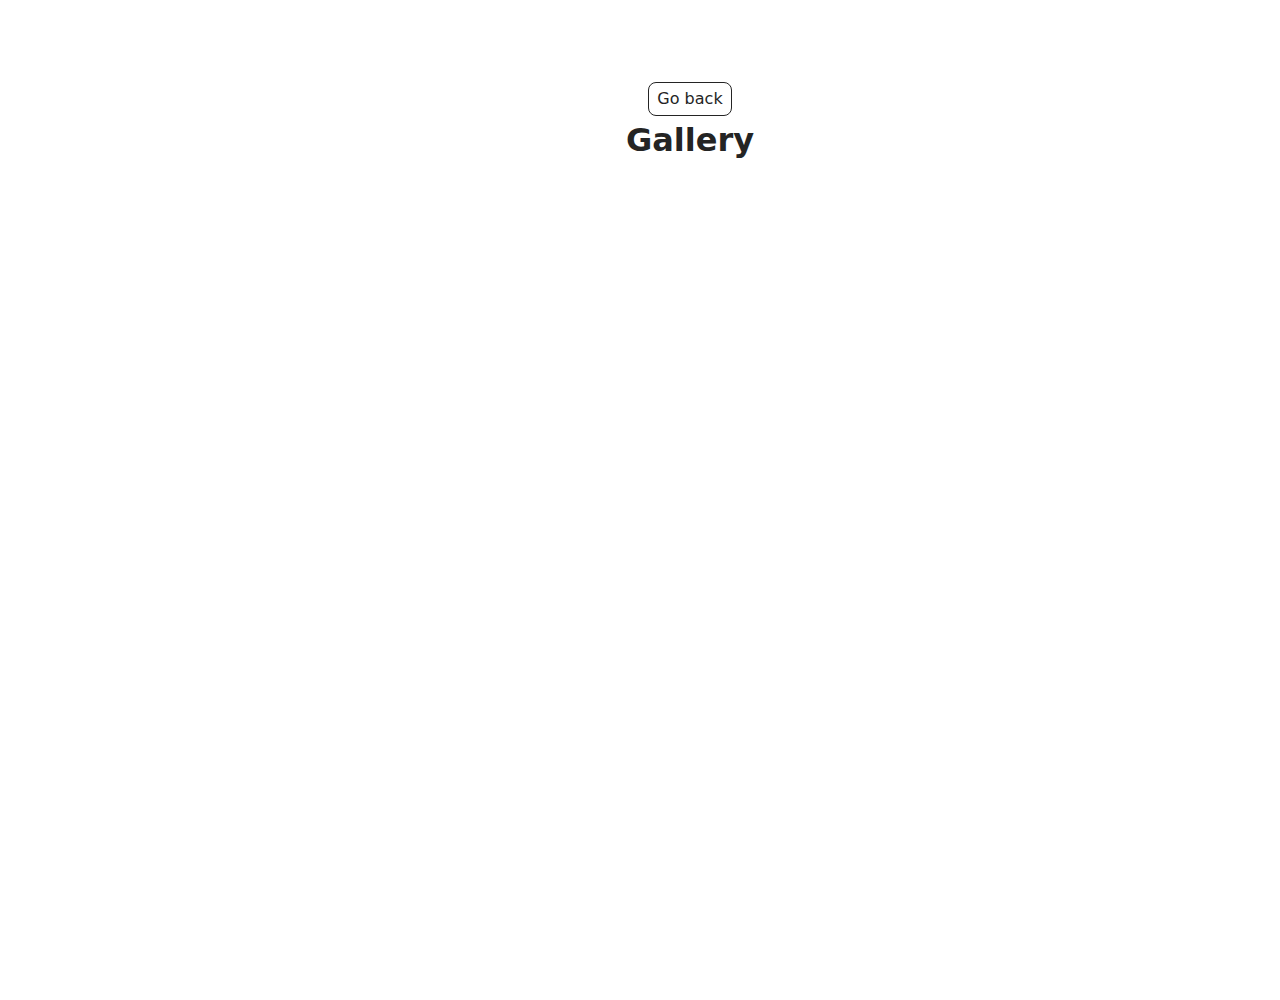
<file: src/1-gallery.html>
<!DOCTYPE html>
<html lang="en">
  <head>
    <meta charset="UTF-8" />
    <meta http-equiv="X-UA-Compatible" content="IE=edge" />
    <meta name="viewport" content="width=device-width, initial-scale=1.0" />
    <title>Gallery</title>
    <link rel="stylesheet" href="./css/styles.css" />
  </head>
  <body>
    <main>
      <div class="container">
        <a class="back-link" href="./index.html">Go back</a>
        <h1 class="main-title">
          Gallery
        </h1>
        <ul class="gallery"></ul>
      </div>
    </main>

    <script type="module" src="./js/1-gallery.js"></script>
  </body>
</html>
</file>
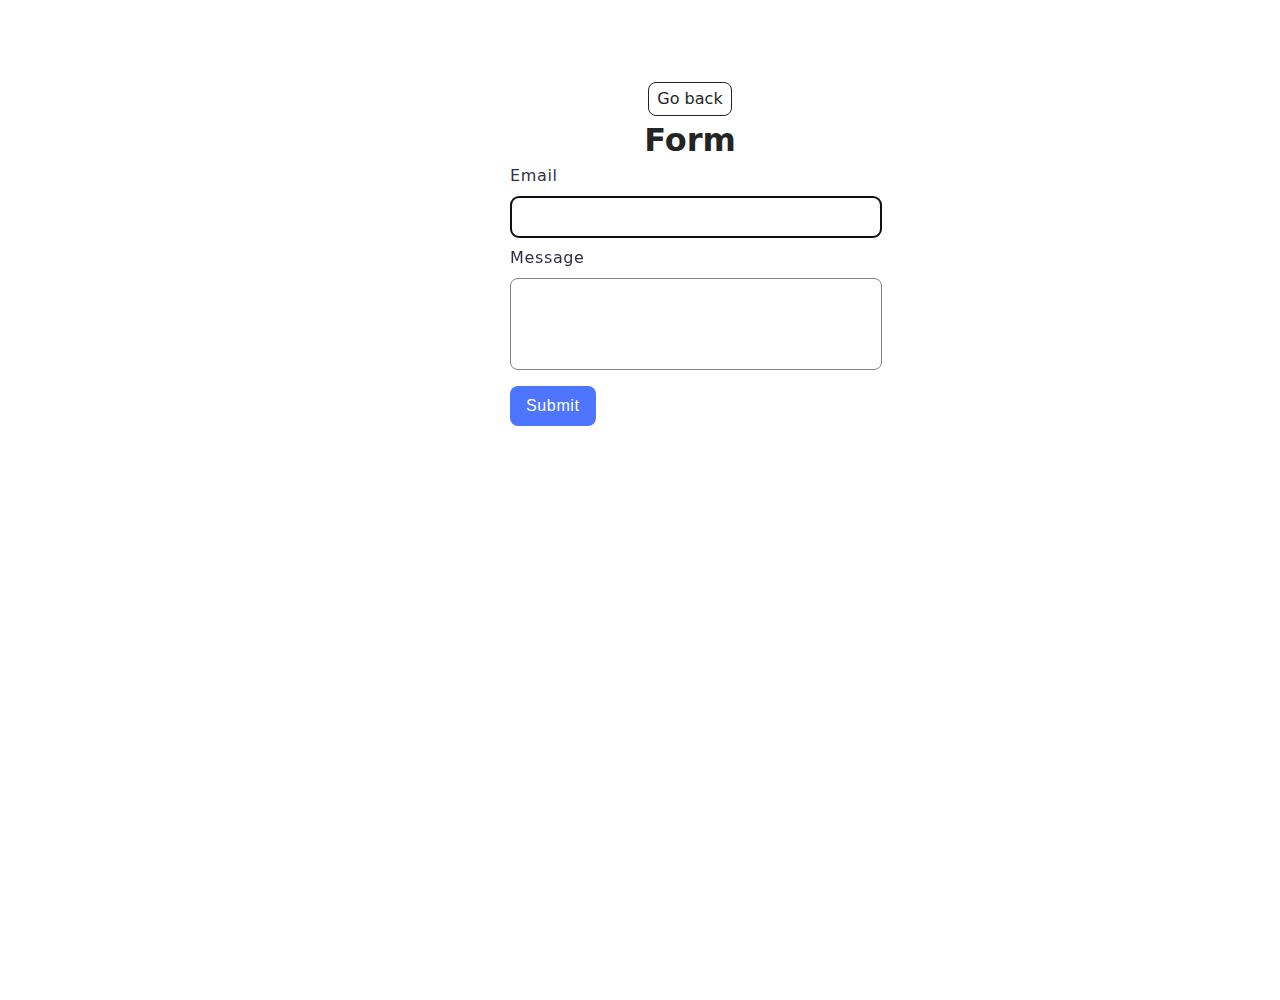
<file: src/2-form.html>
<!DOCTYPE html>
<html lang="en">
  <head>
    <meta charset="UTF-8" />
    <meta http-equiv="X-UA-Compatible" content="IE=edge" />
    <meta name="viewport" content="width=device-width, initial-scale=1.0" />
    <title>Page 3</title>
    <link rel="stylesheet" href="./css/styles.css" />
  </head>
  <body>
    <main>
      <div class="container">
        <a class="back-link" href="./index.html">Go back</a>
        <h1 class="main-title">
          Form
        </h1>
        <form class="feedback-form" autocomplete="off">
          <label>
            Email
            <input type="email" name="email" autofocus />
          </label>
          <label>
            Message
            <textarea name="message" rows="8"></textarea>
          </label>
          <button type="submit">Submit</button>
        </form>
      </div>
    </main>

    <script type="module" src="./js/2-form.js"></script>
  </body>
</html>
</file>
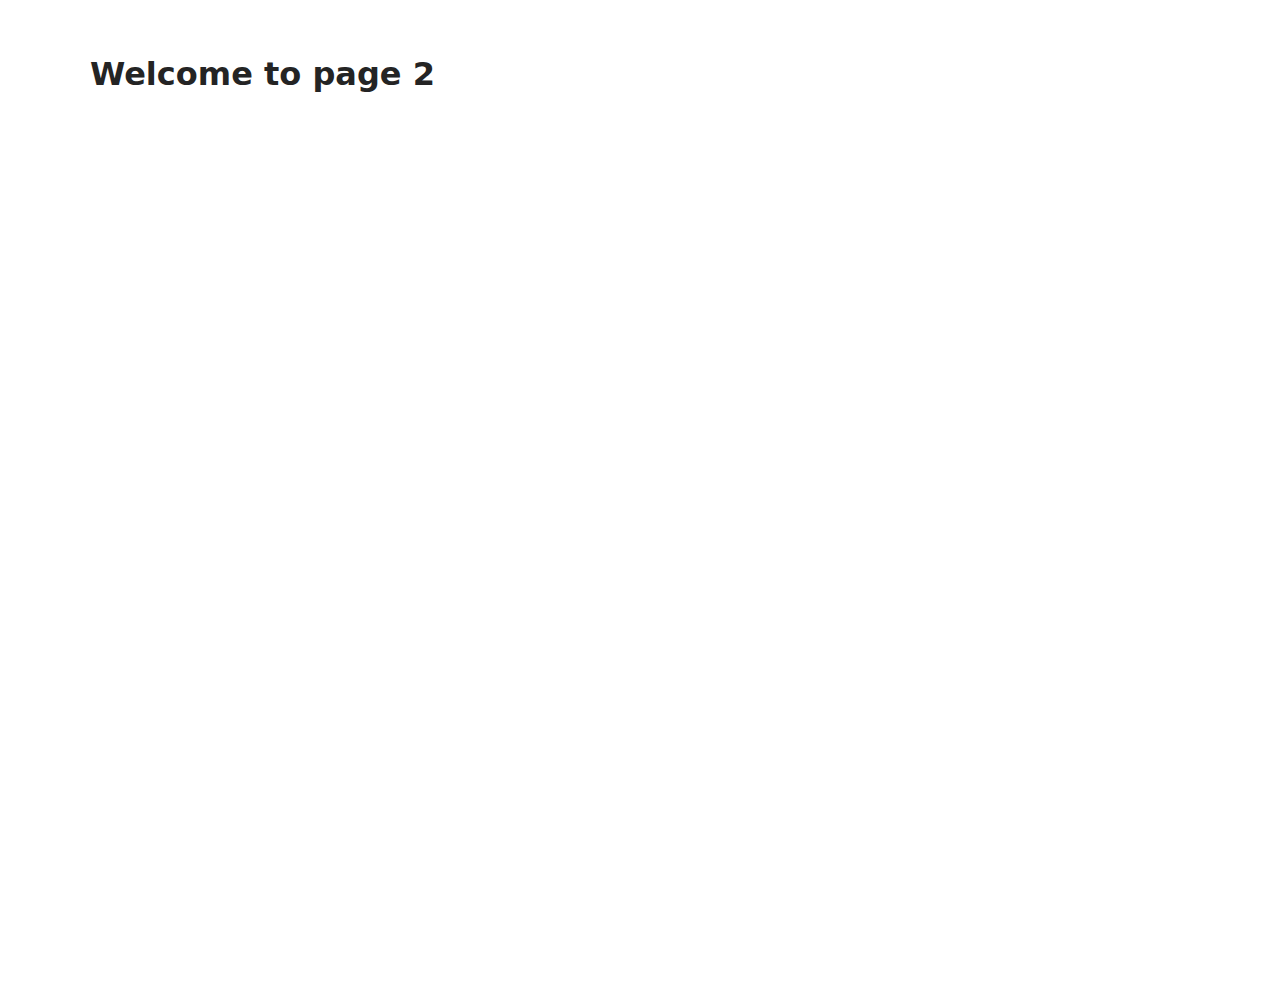
<file: src/page-2.html>
<!DOCTYPE html>
<html lang="en">
  <head>
    <meta charset="UTF-8" />
    <meta http-equiv="X-UA-Compatible" content="IE=edge" />
    <meta name="viewport" content="width=device-width, initial-scale=1.0" />
    <title>Page 2</title>
    <link rel="stylesheet" href="./css/styles.css" />
  </head>
  <body>
    <load
      src="./partials/header.html"
      icon-path="./img/sprite.svg#logo"
      highlight-act="active"
    />

    <main>
      <div class="container">
        <h1 class="main-title">
          <span class="main-title-gradient">Welcome</span> to page 2
        </h1>
        <load src="./partials/back-link.html" />
      </div>
    </main>

    <load src="./partials/footer.html" />
  </body>
</html>
</file>
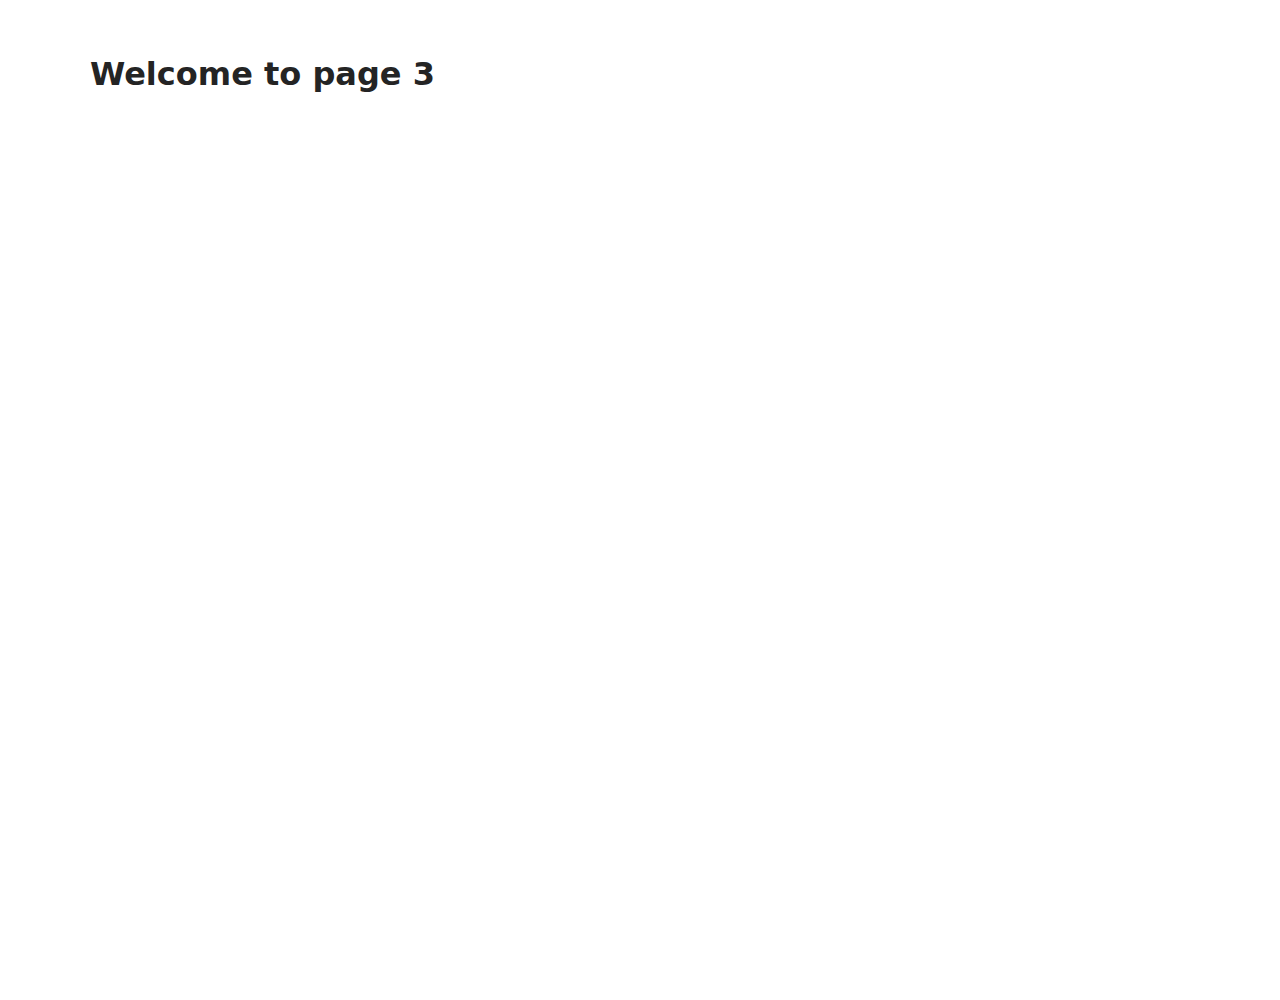
<file: src/page-3.html>
<!DOCTYPE html>
<html lang="en">
  <head>
    <meta charset="UTF-8" />
    <meta http-equiv="X-UA-Compatible" content="IE=edge" />
    <meta name="viewport" content="width=device-width, initial-scale=1.0" />
    <title>Page 3</title>
    <link rel="stylesheet" href="./css/styles.css" />
  </head>
  <body>
    <load
      src="./partials/header.html"
      icon-path="./img/sprite.svg#logo"
      highlight-curr="active"
    />

    <main>
      <div class="container">
        <h1 class="main-title">
          <span class="main-title-gradient">Welcome</span> to page 3
        </h1>
        <load src="./partials/back-link.html" />
      </div>
    </main>

    <load src="./partials/footer.html" />
  </body>
</html>
</file>
<file: src/css/styles.css>
/**
  |============================
  | include css partials with
  | default @import url()
  |============================
*/
/* Common styles */
@import url('./reset.css');
@import url('./base.css');
@import url('./container.css');
@import url('./animations.css');

/* Sections style */
@import url('./header.css');
@import url('./badges.css');
@import url('./back-link.css');

* {
  padding: 0;
  margin: 0;
}

body {
  padding: 50px;
}

.gallery {
  list-style-type: none;
  display: flex;
  flex-wrap: wrap;
  gap: 24px;
  justify-content: center;
}

.gallery-item {
  flex: 1 1 calc((100% - 48px) / 3);
  box-sizing: border-box;
}

.gallery-item img {
  width: 100%;
  height: 200px;
  object-fit: cover;
  display: block;
}

/* FORM */

.feedback-form {
  width: 360px;
  margin: 0 auto;
  display: flex;
  flex-direction: column;
  align-items: flex-start;
  gap: 8px;
}

.feedback-form label {
  display: flex;
  flex-direction: column;
  align-items: flex-start;
  gap: 8px;
  font-size: 16px;
  font-weight: 400;
  line-height: 1.5;
  letter-spacing: 0.04em;
  color: #2E2F42;
}

.feedback-form input, 
textarea {
  width: 360px;
  resize: none;
  padding-left: 10px;
  border-radius: 8px;
  border-color: #808080;
  border-width: 1px;
  transition: border-color 350ms ease-in;
}

.feedback-form input {
  height: 40px;
}

.feedback-form input:hover {
  border-color: black;
}

.feedback-form textarea {
  height: 80px;
  padding-top: 10px;
}

.feedback-form button {
  margin-top: 8px;
  border: none;
  color: white;
  padding: 8px 16px;
  border-radius: 8px;
  background-color: #4E75FF;
  font-size: 16px;
  font-weight: 500;
  line-height: 1.5;
  letter-spacing: 0.04em;
  transition: background-color 250ms ease-in;
}

.feedback-form button:hover {
  background-color: #6C8CFF;
}
</file>
